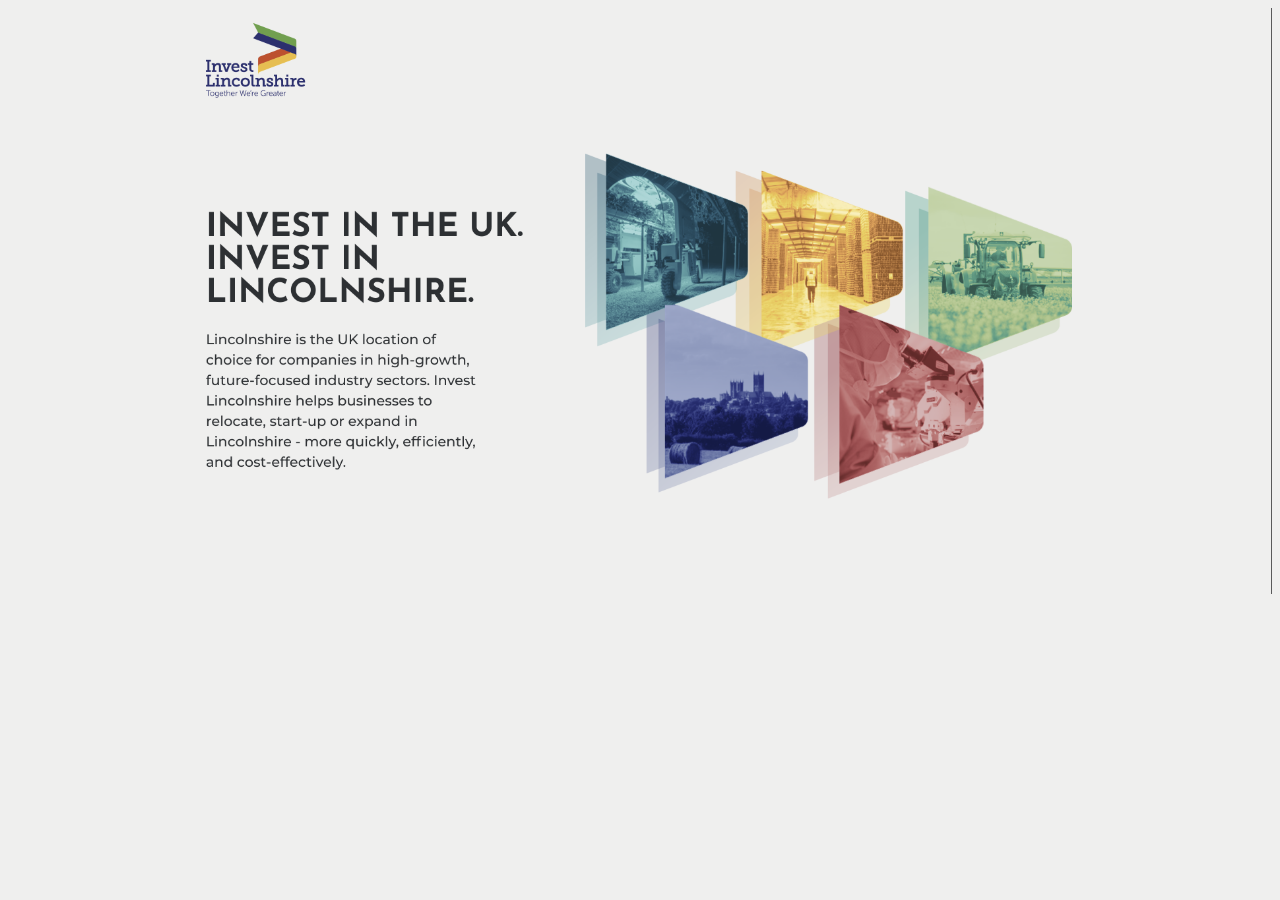
<file: index.html>
<!DOCTYPE html>
<html lang="en">
<head>
    <meta charset="UTF-8">
    <meta name="viewport" content="width=device-width, initial-scale=1.0">
    <title>Investment Sites in Lincolnshire - Coming Soon</title>
    <style>
    body{background-color: #EFEFEE;} 
    img{width: 100%;height: auto;}
    </style>
</head>
<body>
    <img src="/img/InvestInLincolnshire.png">
</body>
</html>
</file>
